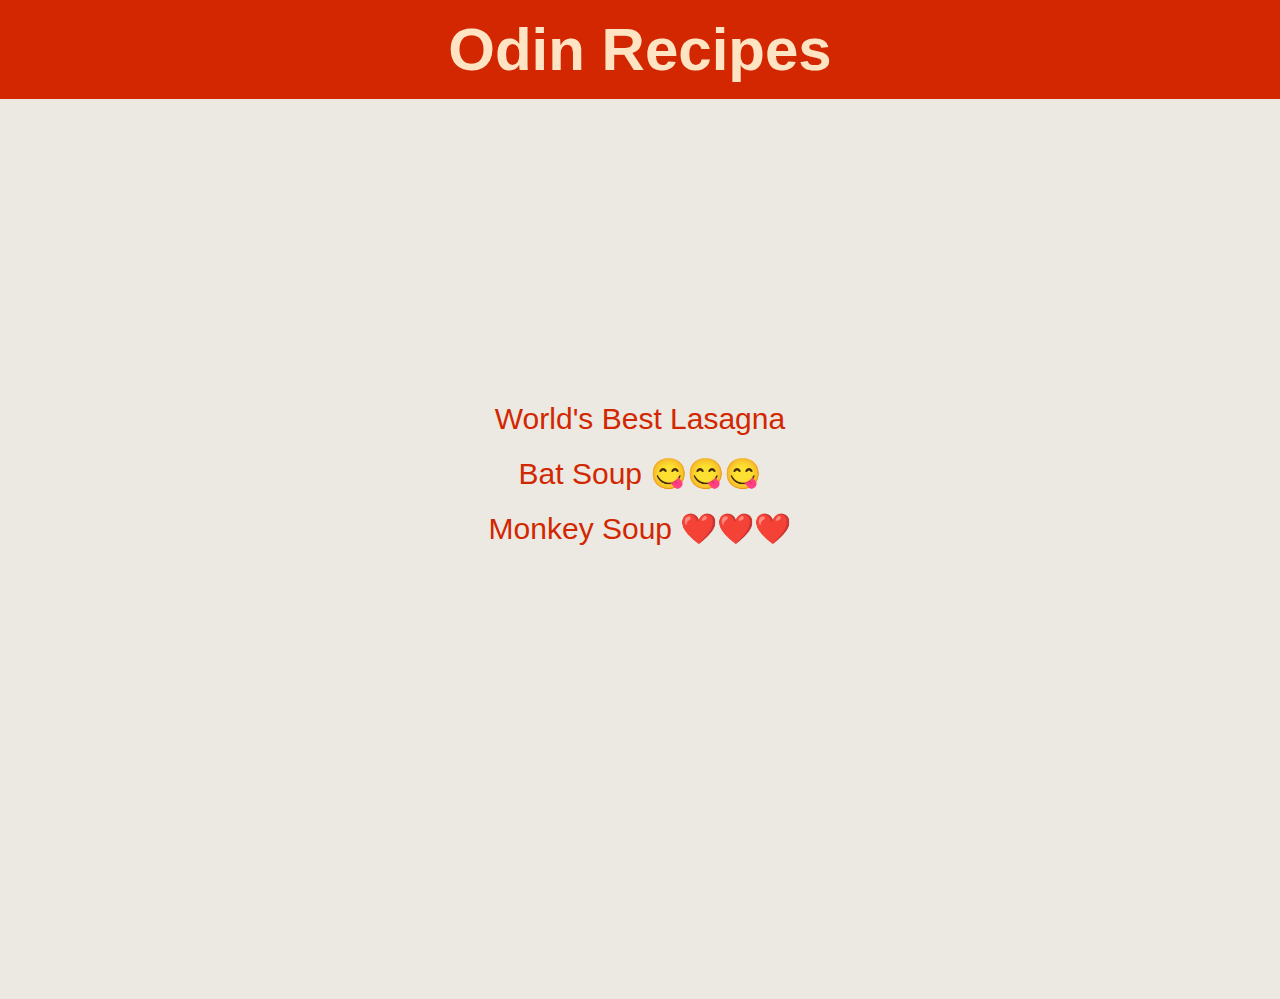
<file: index.html>
<!DOCTYPE html>
<html lang="en">
<head>
    <meta charset="UTF-8">
    <meta name="viewport" content="width=device-width, initial-scale=1.0">
    <title>Document</title>
    <link rel="stylesheet" href="./css/index.css">
</head>
<body>
    <header> 
        <h1>Odin Recipes</h1>   
    </header>
    <main>
         <ul>
        <li class="recipe"><a href="./recipes/lasagna.html">World's Best Lasagna</a></li>
        <li class="recipe"><a href="./recipes/bat-soup.html">Bat Soup 😋😋😋</a></li>
        <li class="recipe"><a href="./recipes/monkey-soup.html">Monkey Soup ❤️❤️❤️</a></li>
        </ul>   
    </main>
</body>
</html>
</file>
<file: css/index.css>
*{
    margin:0;
    padding: 0;
}
body{
    font-family: 'Segoe UI', Tahoma, Geneva, Verdana, sans-serif;
    margin: 0;
    padding: 0;
    background-color: #EBE9E1;
}

header{
    background-color: #D22701;
    padding: 15px 0;
}

h1{
    color: bisque;
    text-align: center;
    font-size: 60px;
}

ul{
    margin-top: -150px;
    list-style-type: none;
    text-align: center;
}

ul li a{
    color: #D22701;
    text-decoration: none;
}

main{
    height: 100vh;
    width: 100%;
    display: flex;
    justify-content: center;
    align-items: center;
}

.recipe{
    margin: 20px;
    font-size: 30px;
}
</file>
